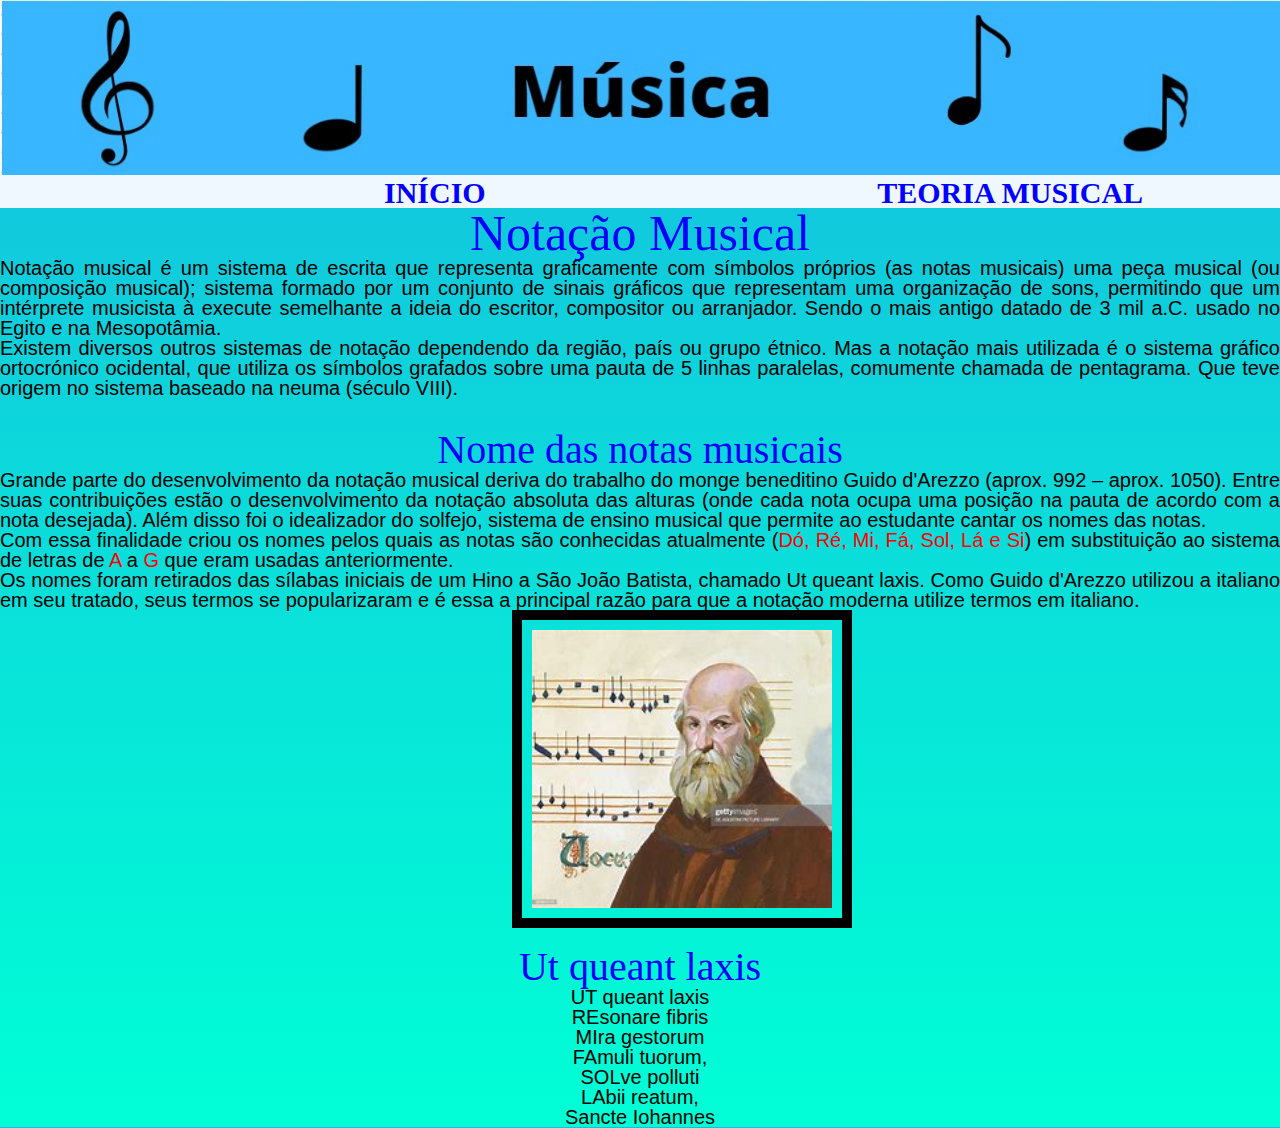
<file: index.html>
<!DOCTYPE html>
<html lang="pt-br">

<head>
    <title>🎺 Música 🎵</title>
    <meta charset="UTF-8">
    <link rel="stylesheet" href="reset.css">
    <link rel="stylesheet" href="index.css">
</head>

<boby>

    <header>

        <img class="cabecalho" src="header.jpg" alt="logo do cabeçalho">
        <nav>
            <ul>
                <li> <a href="index.html">Início</a> </li>
                <li> <a href="Música.html">Teoria Musical</a> </li>
            </ul>

        </nav>

    </header>

    <main>

        <h1 class="centralizar">Notação Musical</h1>

        <p> Notação musical é um sistema de escrita que representa graficamente com símbolos próprios (as notas
            musicais)
            uma peça musical (ou composição musical); sistema formado por um conjunto de sinais gráficos que representam
            uma
            organização de sons, permitindo que um intérprete musicista à execute semelhante a ideia do escritor,
            compositor
            ou arranjador. Sendo o mais antigo datado de 3 mil a.C. usado no Egito e na Mesopotâmia.</p>

        <p> Existem diversos outros sistemas de notação dependendo da região, país ou grupo étnico. Mas a notação mais
            utilizada é o sistema gráfico ortocrónico ocidental, que utiliza os símbolos grafados sobre uma pauta de 5
            linhas paralelas, comumente chamada de pentagrama. Que teve origem no sistema baseado na neuma (século
            VIII).
        </p>

        <br>
        <br>

        <h2 class="centralizar">Nome das notas musicais</h2>

        <p>Grande parte do desenvolvimento da notação musical deriva do trabalho do monge beneditino Guido d'Arezzo
            (aprox.
            992 – aprox. 1050). Entre suas contribuições estão o desenvolvimento da notação absoluta das alturas (onde
            cada
            nota ocupa uma posição na pauta de acordo com a nota desejada). Além disso foi o idealizador do solfejo,
            sistema
            de ensino musical que permite ao estudante cantar os nomes das notas.</p>
        <p>Com essa finalidade criou os nomes pelos quais as notas são conhecidas atualmente (<b id="nomes">Dó, Ré, Mi,
                Fá,
                Sol, Lá e
                Si</b>)
            em substituição ao sistema de letras de <b id="nomes">A</b> a <b id="nomes">G</b> que eram usadas
            anteriormente.
        </p>
        <p>Os nomes foram retirados das sílabas iniciais de um Hino a São João Batista, chamado Ut queant laxis.
            Como Guido d'Arezzo utilizou a italiano em seu tratado, seus termos se popularizaram e é essa a principal
            razão
            para que a notação moderna utilize termos em italiano.</p>

        <img class="guido" src="guido.jfif" alt="foto de Guido d'Arezo">

        <br>
        <br>

        <h3 class="centralizar"> Ut queant laxis</h3>

        <p class="centralizar"><b>UT</b> queant laxis<br>
            <b>RE</b>sonare fibris<br>
            <b>MI</b>ra gestorum<br>
            <b>FA</b>muli tuorum,<br>
            <b>SOL</b>ve polluti<br>
            <b>LA</b>bii reatum,<br>
            <b>S</b>ancte <b>I</b>ohannes
        </p>
    </main>

    <footer>


    </footer>
</boby>

</html>
</file>
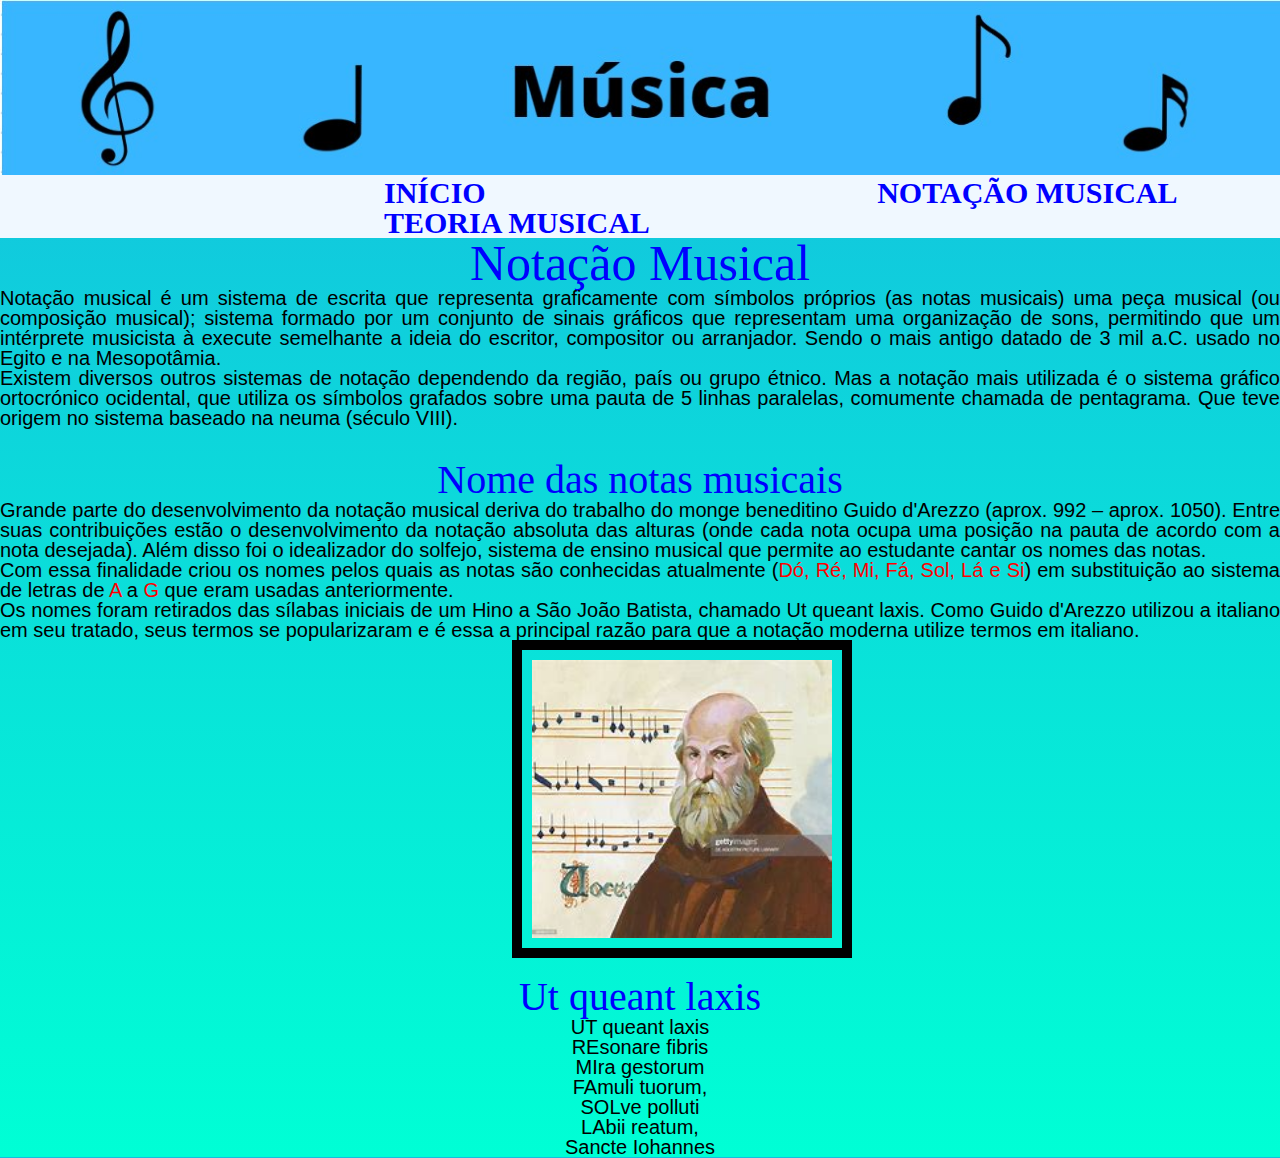
<file: Notação.html>
<!DOCTYPE html>
<html lang="pt-br">

<head>
    <title>🎺Notação Musical 🎵</title>
    <meta charset="UTF-8">
    <link rel="stylesheet" href="reset.css">
    <link rel="stylesheet" href="index.css">
</head>

<boby>

    <header>
        <img class="cabecalho" src="header.jpg" alt="logo do cabeçalho">
        <nav>
            <ul>
                <li> <a href="index.html">Início</a> </li>
                <li> <a href="Notação.html">Notação Musical</a> </li>
                <li> <a href="Música.html">Teoria Musical</a> </li>
            </ul>
        </nav>
    </header>


    <main>
    <h1 class="centralizar">Notação Musical</h1>

        <div class="sobre">
    

        <p> Notação musical é um sistema de escrita que representa graficamente com símbolos próprios (as notas
            musicais)
            uma peça musical (ou composição musical); sistema formado por um conjunto de sinais gráficos que representam
            uma
            organização de sons, permitindo que um intérprete musicista à execute semelhante a ideia do escritor,
            compositor
            ou arranjador. Sendo o mais antigo datado de 3 mil a.C. usado no Egito e na Mesopotâmia.</p>

        <p> Existem diversos outros sistemas de notação dependendo da região, país ou grupo étnico. Mas a notação mais
            utilizada é o sistema gráfico ortocrónico ocidental, que utiliza os símbolos grafados sobre uma pauta de 5
            linhas paralelas, comumente chamada de pentagrama. Que teve origem no sistema baseado na neuma (século
            VIII).
        </p>
    </div>

        <br>
        <br>

        <h2 class="centralizar">Nome das notas musicais</h2>

        <p>Grande parte do desenvolvimento da notação musical deriva do trabalho do monge beneditino Guido d'Arezzo
            (aprox.
            992 – aprox. 1050). Entre suas contribuições estão o desenvolvimento da notação absoluta das alturas (onde
            cada
            nota ocupa uma posição na pauta de acordo com a nota desejada). Além disso foi o idealizador do solfejo,
            sistema
            de ensino musical que permite ao estudante cantar os nomes das notas.</p>
        <p>Com essa finalidade criou os nomes pelos quais as notas são conhecidas atualmente (<b id="nomes">Dó, Ré, Mi,
                Fá,
                Sol, Lá e
                Si</b>)
            em substituição ao sistema de letras de <b id="nomes">A</b> a <b id="nomes">G</b> que eram usadas
            anteriormente.
        </p>
        <p>Os nomes foram retirados das sílabas iniciais de um Hino a São João Batista, chamado Ut queant laxis.
            Como Guido d'Arezzo utilizou a italiano em seu tratado, seus termos se popularizaram e é essa a principal
            razão
            para que a notação moderna utilize termos em italiano.</p>

        <img class="guido" src="guido.jfif" alt="foto de Guido d'Arezo">

        <br>
        <br>

        <h3 class="centralizar"> Ut queant laxis</h3>

        <p class="centralizar"><b>UT</b> queant laxis<br>
            <b>RE</b>sonare fibris<br>
            <b>MI</b>ra gestorum<br>
            <b>FA</b>muli tuorum,<br>
            <b>SOL</b>ve polluti<br>
            <b>LA</b>bii reatum,<br>
            <b>S</b>ancte <b>I</b>ohannes
        </p>
    </main>

    <footer>

    </footer>
</boby>

</html>
</file>
<file: index.css>
header {
    background-color: aliceblue;
}

.cabecalho {
    width: 100%;
}

nav {
    font-size: 30px;
}

nav li {
    display: inline;
    margin: 0 0 0 30%;
}

nav a{
    text-transform: uppercase;
    color: blue;
    font-weight: bold;
    text-decoration: none;
}

body {
    background: linear-gradient(to bottom, rgb(21, 189, 223), rgb(0, 255, 213));
}

.centralizar {
    text-align: center;
}

.guido {
    width: 300px;
    margin-left: 40%;
    border: solid 10px black;
    padding: 10px;
}

h1 {

    color: blue;
    font-size: 50px;
}

#nomes {
    color: red;
}

h2 {
    font-size: 40px;
    color: blue;
}

h3 {
    color: blue;
    font-size: 40px;
}

p {
    text-align: justify;
    font-size: 20px;
    font-family: 'Segoe UI', Tahoma, Geneva, Verdana, sans-serif;
}
</file>
